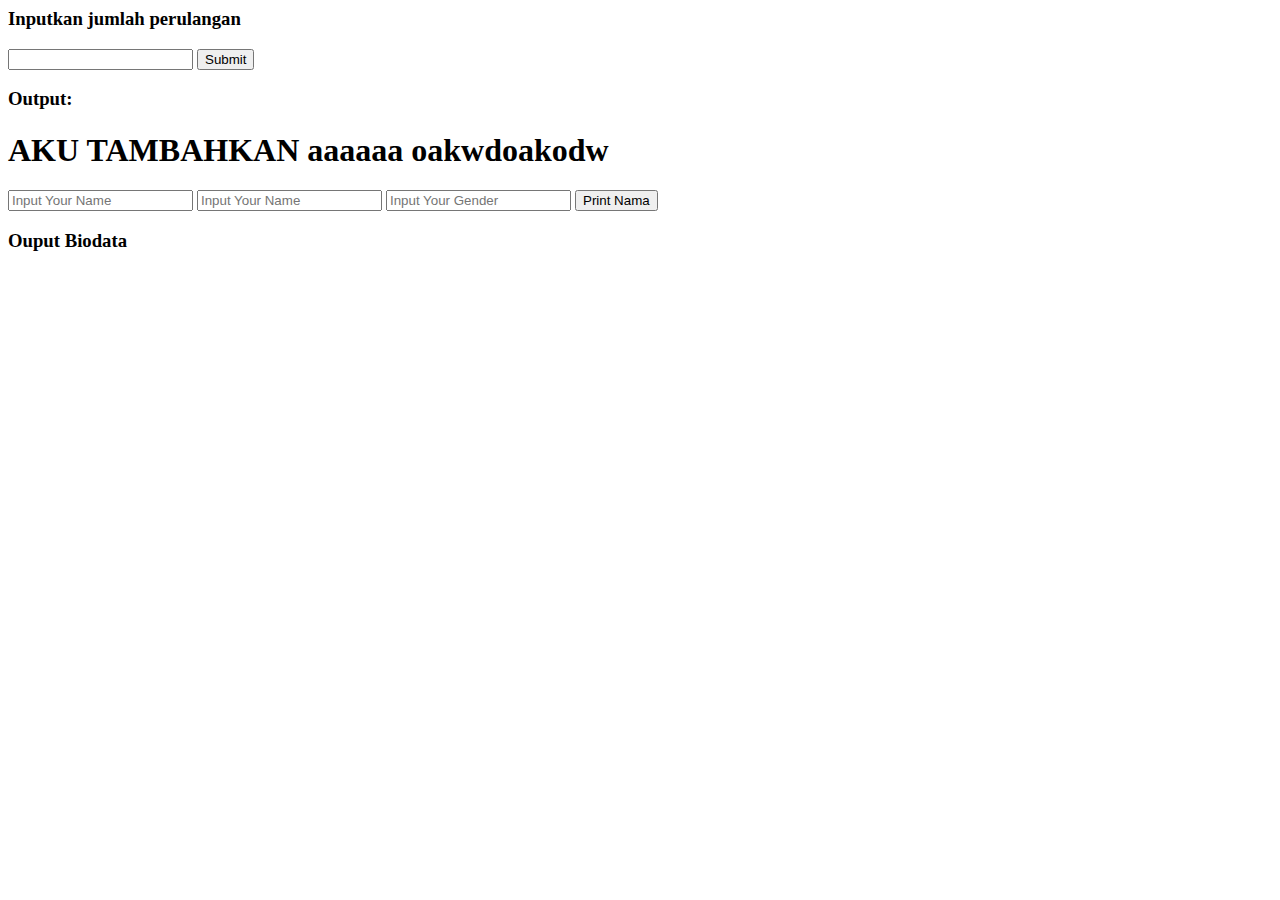
<file: index.html>
<html>

<head>
    <title>Aku lagi belajar nih guys</title>
    <link rel="stylesheet" href="app.css">

</head>

<body>


    <form>
        <h3>Inputkan jumlah perulangan</h3>
        <input type="number" id="input-perulangan" onchange="printWord()">
        <button type="button" onclick="printWord()">Submit</button>
    </form>

    <h3>Output:</h3>
    <ul id="output-perulangan"></ul>

    <h1>AKU TAMBAHKAN aaaaaa oakwdoakodw</h1>

    <form>
        <input type="text" id="first-name" placeholder="Input Your Name">
        <input type="text" id="last-name" placeholder="Input Your Name">
        <input type="text" id="gender" placeholder="Input Your Gender">
        <button onclick="printBiodata()" type="button">Print Nama</button>
    </form>

    <h3>Ouput Biodata</h3>

    <div id="output-biodata"></div>

    <script src="3.Loop.js"></script>
</body>

</html>
</file>
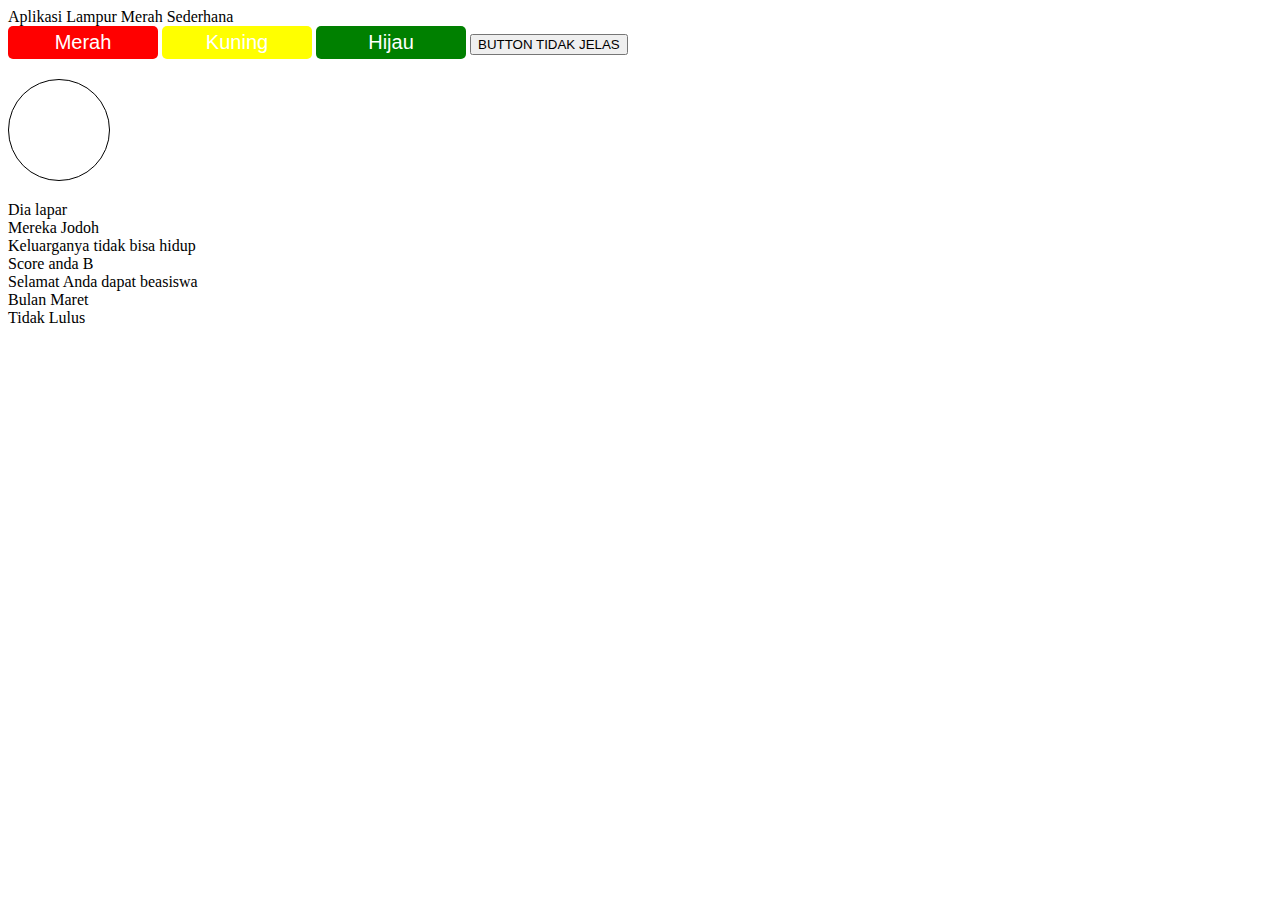
<file: conditional.html>
<!DOCTYPE html>
<html lang="en">

<head>
    <meta charset="UTF-8">
    <meta http-equiv="X-UA-Compatible" content="IE=edge">
    <meta name="viewport" content="width=device-width, initial-scale=1.0">
    <title>Learn how to use conditionals in javascript</title>

    <link rel="stylesheet" href="app.css">
</head>

<body>

    <div>Aplikasi Lampur Merah Sederhana</div>
    <button class="my-button bg-red" onclick="gantiWarnaLampuMerah('merah')">Merah</button>
    <button class="my-button bg-yellow" onclick="gantiWarnaLampuMerah('kuning')">Kuning</button>
    <button class="my-button bg-green" onclick="gantiWarnaLampuMerah('hijau')">Hijau</button>
    <button onclick="gantiWarnaLampuMerah('oakdoakdoaksodksaokdads')">BUTTON TIDAK JELAS</button>

    <div class="lampu" id="body"></div>
    <script src="4.Conditional.js"></script>
</body>

</html>
</file>
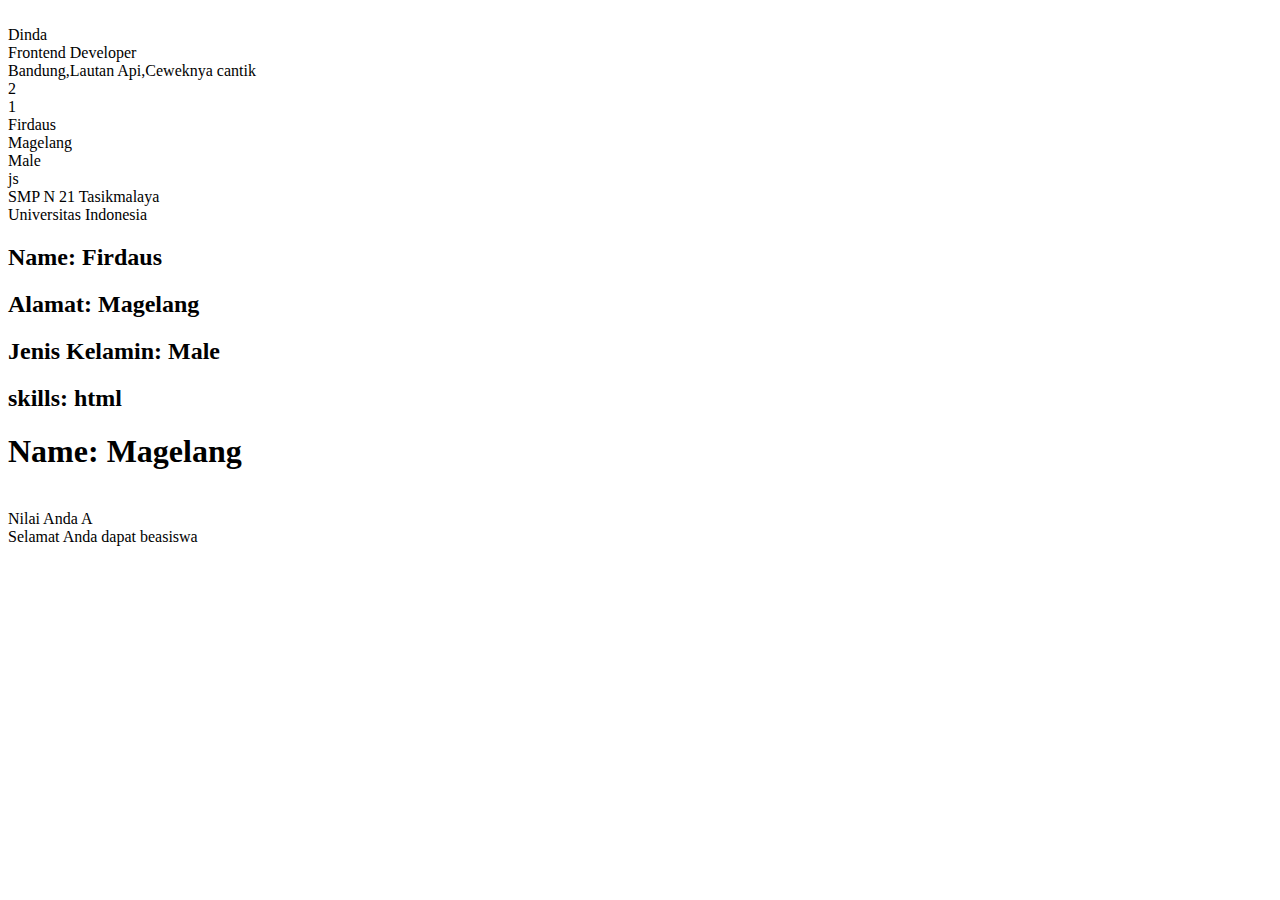
<file: decomposition.html>
<!DOCTYPE html>
<html lang="en">

<head>
    <meta charset="UTF-8">
    <meta http-equiv="X-UA-Compatible" content="IE=edge">
    <meta name="viewport" content="width=device-width, initial-scale=1.0">
    <title>Document</title>
</head>

<body>

    <script src="5.Decomposition.js"></script>
</body>

</html>
</file>
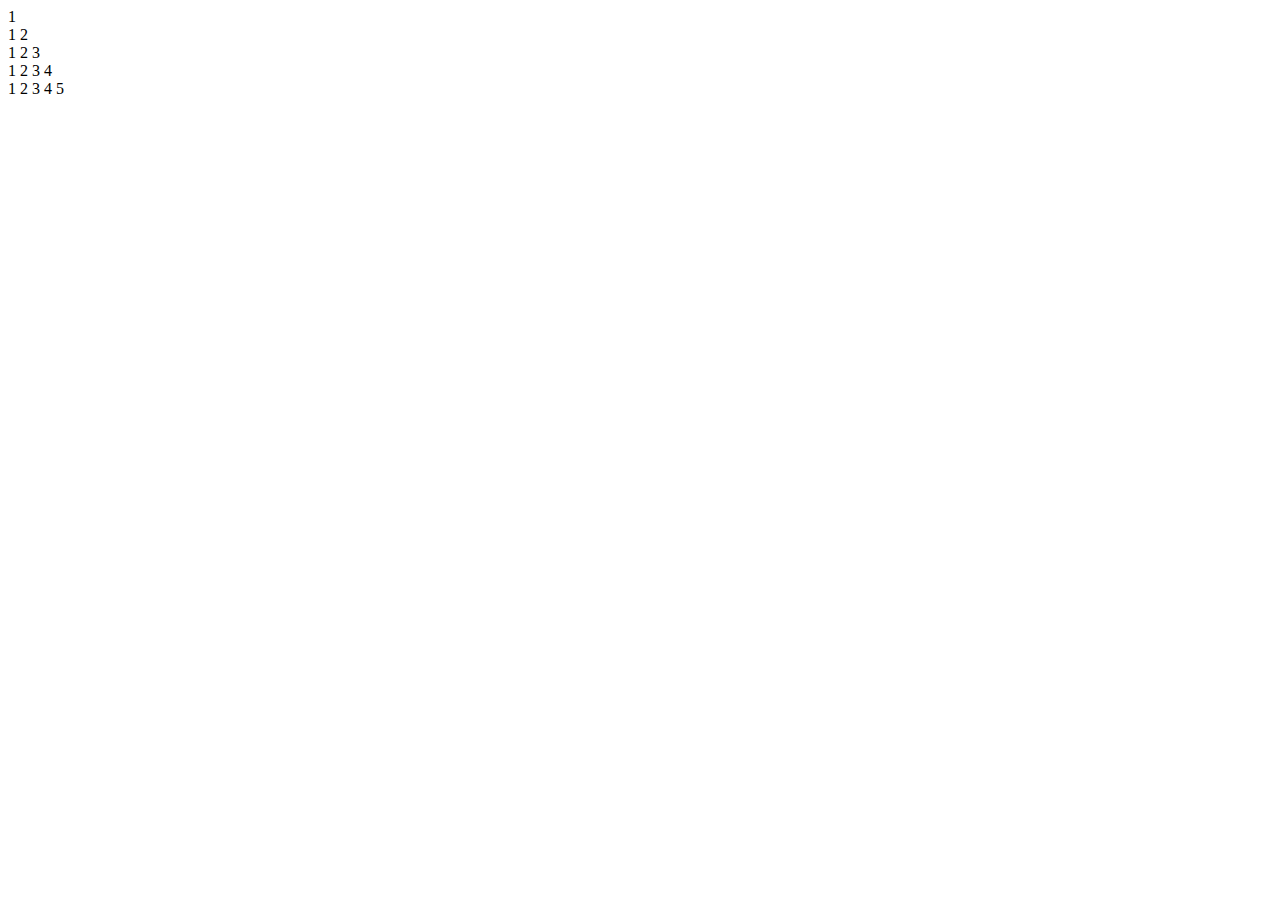
<file: pattern.html>
<!DOCTYPE html>
<html lang="en">

<head>
    <meta charset="UTF-8">
    <meta http-equiv="X-UA-Compatible" content="IE=edge">
    <meta name="viewport" content="width=device-width, initial-scale=1.0">
    <title>Document</title>
</head>

<body>

    <script src="0.Pattern.js"></script>
</body>

</html>
</file>
<file: app.css>
body {
  background-color: white;
}

.text-red {
  color: red;
}

.text-green {
  color: green;
}

.text-blue {
  color: blue;
}

.lampu {
  margin-top: 20px;
  margin-bottom: 20px;
  height: 100px;
  width: 100px;
  border-radius: 50%;
  border: 1px solid black;
}

.my-button {
  font-size: 20px;
  color: white;
  padding: 5px 15px;
  border-radius: 5px;
  border: none;
  width: 150px;
}

.my-button:active,
.my-button:focus {
  border: none;
  outline: none;
}

.my-button:hover {
  cursor: pointer;
}

.bg-red {
  background-color: red;
}

.bg-red:hover {
  background-color: rgb(211, 9, 9);
}

.bg-yellow {
  background-color: yellow;
}

.bg-yellow:hover {
  background-color: rgb(209, 209, 8);
}

.bg-green {
  background-color: green;
}

.bg-green:hover {
  background-color: rgb(2, 87, 2);
}
</file>
